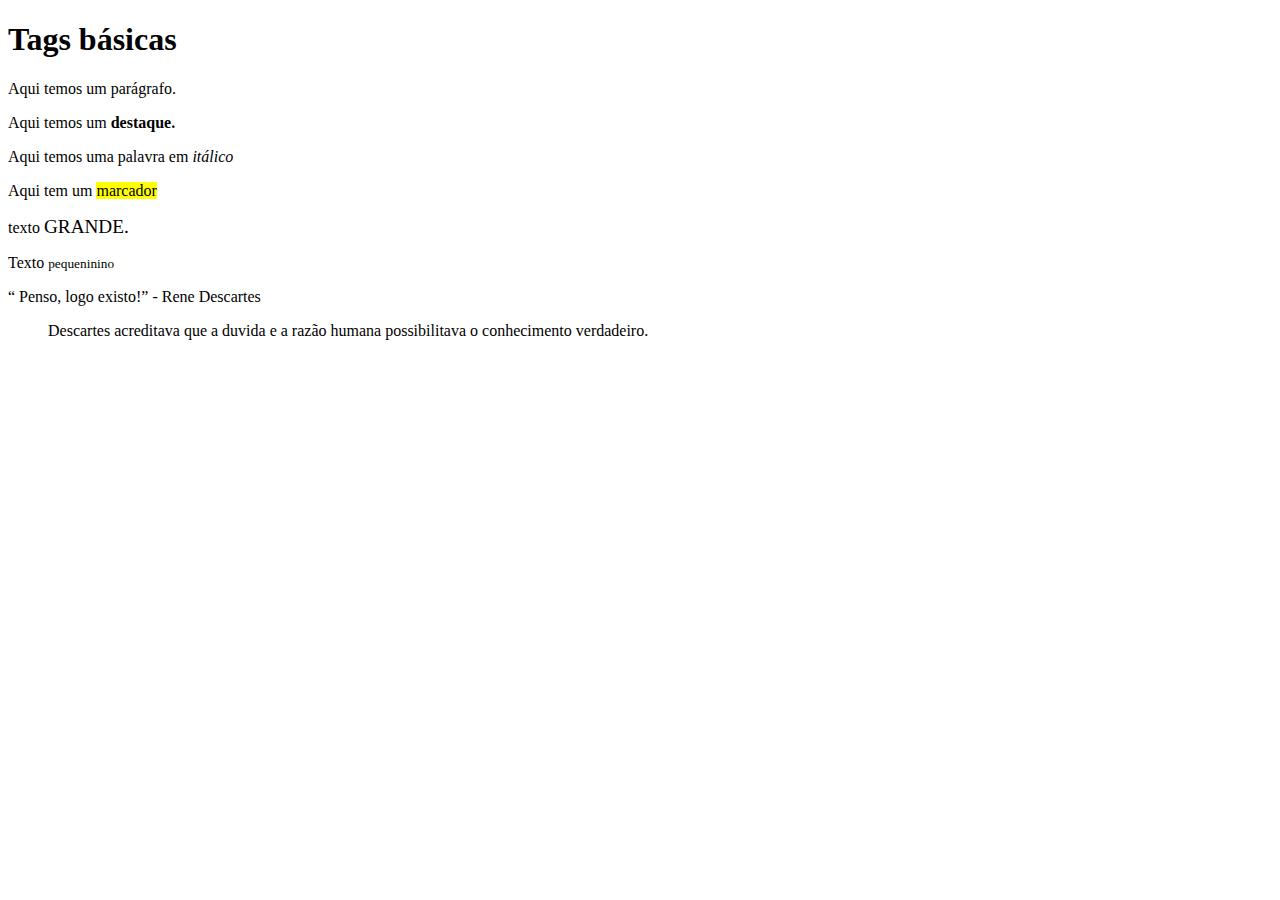
<file: Aula1/index.html>
<!DOCTYPE html>
<html lang="pt-br">
<head>
    <meta charset="UTF-8">
    <meta name="viewport" content="width=device-width, initial-scale=1.0">
    <title>Aula 2</title>
</head>
<body>
    <h1> Tags básicas</h1>
    <p>Aqui temos um parágrafo.</p>
    <p>Aqui temos um <strong>destaque.</strong></p>
    <p>Aqui temos uma palavra em <em>itálico</em></p>
    <p>Aqui tem um <mark>marcador</mark></p>
    <p>texto <big>GRANDE.</big></p>
    <P>Texto <small> pequeninino</small></P>
    <p><q> Penso, logo existo!</q> - Rene Descartes</p>
    <blockquote> Descartes acreditava que a duvida e a razão humana possibilitava o conhecimento verdadeiro.</blockquote>

</body>
</html>
</file>
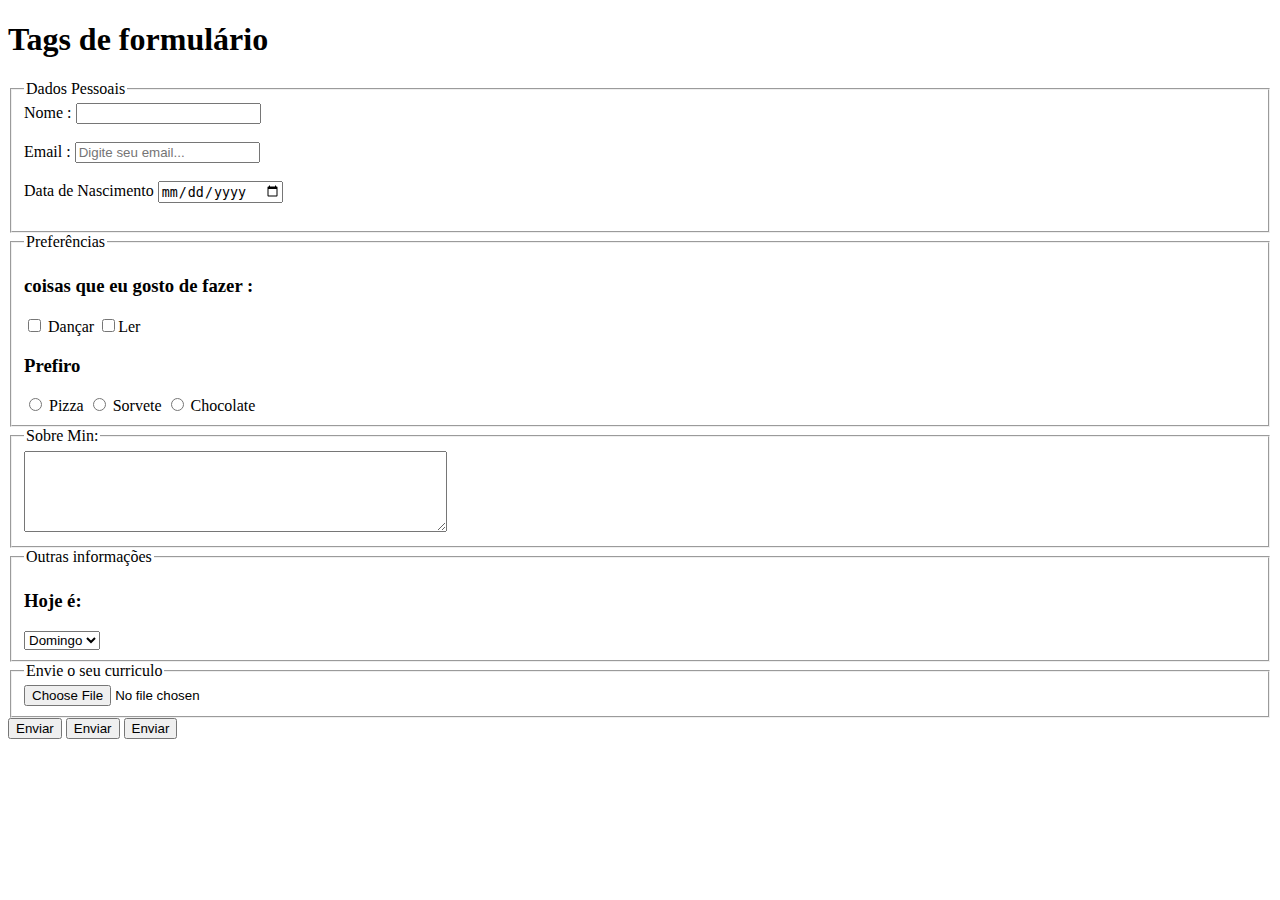
<file: aula4/index.html>
<!DOCTYPE html>
<html lang="pt-br">
<head>
    <meta charset="UTF-8">
    <meta http-equiv="X-UA-Compatible" content="IE=edge">
    <meta name="viewport" content="width=device-width, initial-scale=1.0">
    <title>Tags de formulário</title>
</head>
<body>
    <header>
        <h1>Tags de formulário</h1>
    </header>
    <main>
        <form action="">
            <fieldset>
                <legend>Dados Pessoais</legend>
            <label for="txtnome">Nome : </label>
            <input type="text" id="txtnome">
            <br>
            <br>

            <label for="txtemail">Email : </label>
            <input type="email" id="txtemail" placeholder="Digite seu email...">
            <br>
            <br>

            <label for="txtdtnascimento">Data de Nascimento</label>
            <input type="date" name="txtdtnascimento" id="txtdtnascimento">
            <br>
            <br>
            </fieldset>
            
            <fieldset>
                <legend>Preferências</legend>
                <h3>coisas que eu gosto de fazer : </h3>
                <input type="checkbox" name="op1" id="op1" value="Dançar"> Dançar
                <input type="checkbox" name="op2" id="op2" value="Ler">Ler

                <h3>Prefiro</h3>
                <input type="radio" name="comida" id="comida" value="Pizza"> Pizza
                <input type="radio" name="comida" id="comida1" value="Sorvete"> Sorvete
                <input type="radio" name="comida" id="comida2" value="Chocolate"> Chocolate

            </fieldset>

            <fieldset>
                <legend>Sobre Min:</legend>
                <textarea name="txtsobremin" id="txtsobremin" cols="50" rows="5"></textarea>
            </fieldset>

            <fieldset>
                <legend>Outras informações</legend>
                <h3>Hoje é:</h3>

                <select name="seletordias" id="seletordias">
                    <option value="Domingo">Domingo</option>
                    <option value="Segunda">Segunda</option>
                    <option value="Terça">Terça</option>
                    <option value="Quarta">Quarta</option>
                    <option value="Quinta">Quinta</option>
                    <option value="Sexta">Sexta</option>
                    <option value="Sabado">Sabado</option>
                </select>
                <!-- alt + shift + seta pra baixo(duplica a linha)-->
            </fieldset>

            <fieldset>
                <legend>Envie o seu curriculo</legend>
                <input type="file" id="arquivo" name="arquivo">

            </fieldset>
            <button type="submit">Enviar</button>
            <input type="submit"  value="Enviar"></input>
            <button>Enviar</button>
        </form>
    </main>
    <footer></footer>
</body>
</html>
</file>
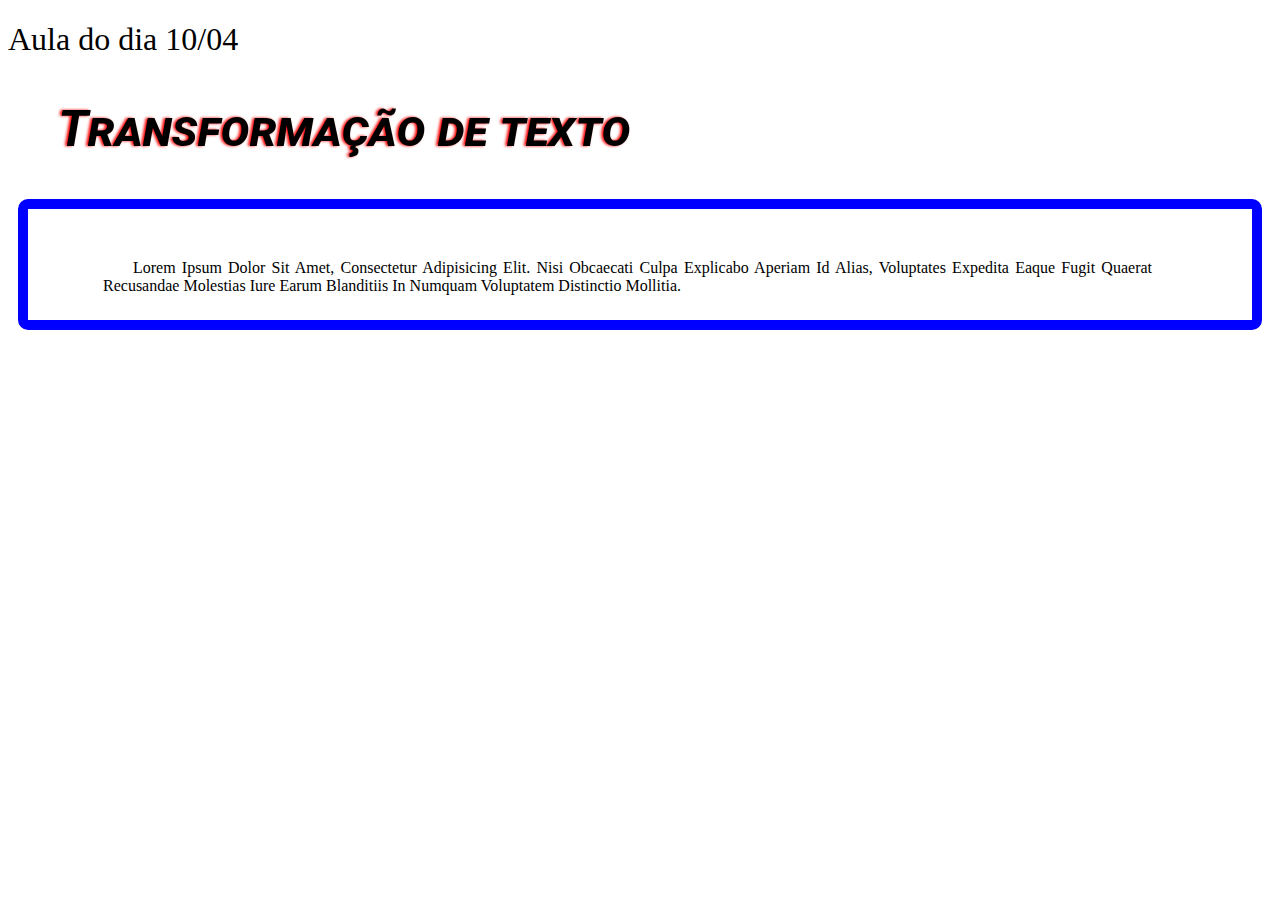
<file: aula5/index.html>
<!DOCTYPE html>
<html lang="pt-br">
<head>
    <meta charset="UTF-8">
    <meta name="viewport" content="width=device-width, initial-scale=1.0">
    <title>Aula 10/04</title>
    <link rel="stylesheet" href="style.css">
</head>
<body>
    <h1>Aula do dia 10/04</h1>
    <h2 id="txtsombra">Transformação de texto</h2>
    <p id="txttransform">Lorem ipsum dolor sit amet, consectetur adipisicing elit. Nisi obcaecati culpa explicabo aperiam id alias, voluptates expedita eaque fugit quaerat recusandae molestias iure earum blanditiis in numquam voluptatem distinctio mollitia.</p>
</body>
</html>
</file>
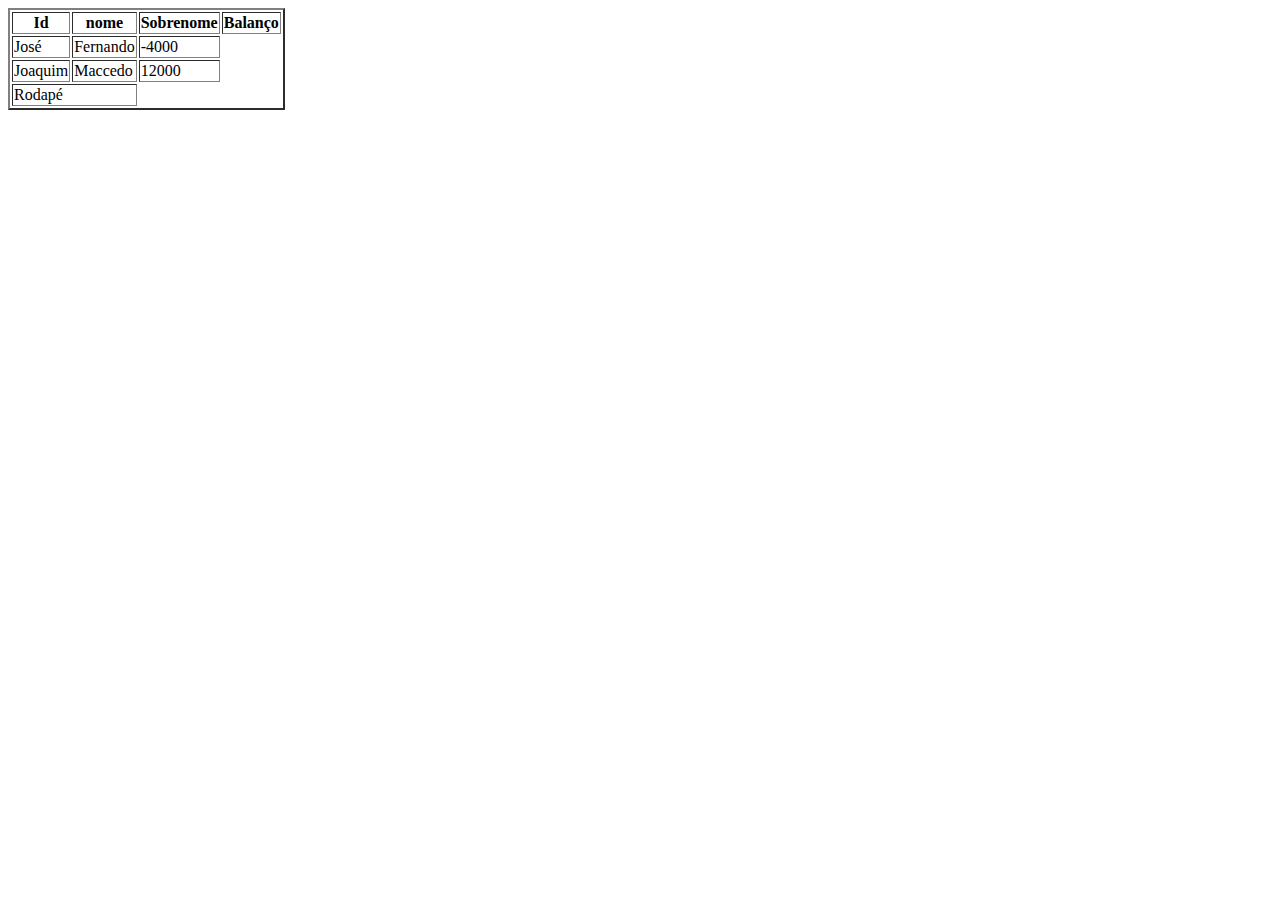
<file: aula_3/index.html>
<!DOCTYPE html>
<html lang="en">
<head>
    <meta charset="UTF-8">
    <meta http-equiv="X-UA-Compatible" content="IE=edge">
    <meta name="viewport" content="width=device-width, initial-scale=1.0">
    <title>Document</title>
</head>
<body>
    <table border="2px">
        <thead>
            <tr>
                <th>Id</th>
                <th>nome</th>
                <th>Sobrenome</th>
                <th>Balanço</th>
            </tr>
        </thead>
        <tbody>
            <tr>
                <td>José</td>
                <td>Fernando</td>
                <td>-4000</td>
            </tr>
            <tr>
                <td>Joaquim</td>
                <td>Maccedo</td>
                <td>12000</td>
            </tr>
        </tbody>
        <tfoot>
            <tr>
                <td colspan="2">Rodapé</td>
            </tr>
        </tfoot>
    </table>
</body>
</html>
</file>
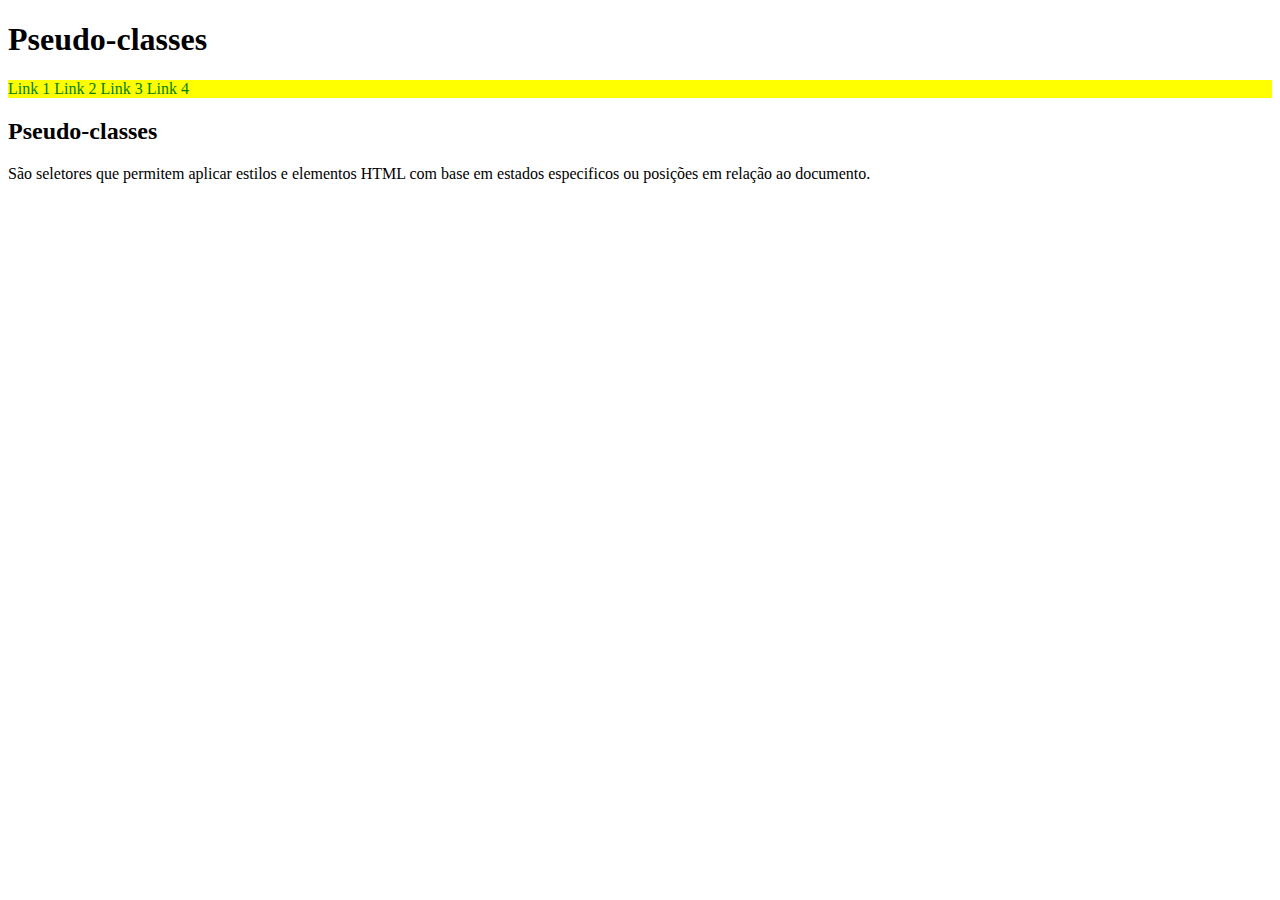
<file: aula_4/index.html>
<!DOCTYPE html>
<html lang="en">
<head>
    <meta charset="UTF-8">
    <meta http-equiv="X-UA-Compatible" content="IE=edge">
    <title></title>
    <link rel="stylesheet" type="text/css" href="style.css">
</head>
<body>
    <header>
    <h1>Pseudo-classes</h1>
    <nav>
        <a href="#">Link 1</a>
        <a href="#">Link 2</a>
        <a id="link3" href="#">Link 3</a>
        <a class="link4" href="#">Link 4</a>
    </nav>
    </header>
    <main>
        <h2>Pseudo-classes</h2>
        <p>São seletores que permitem aplicar estilos e elementos HTML com base em estados especificos ou posições em relação ao documento.</p>
    </main>
</body>
</html>
</file>
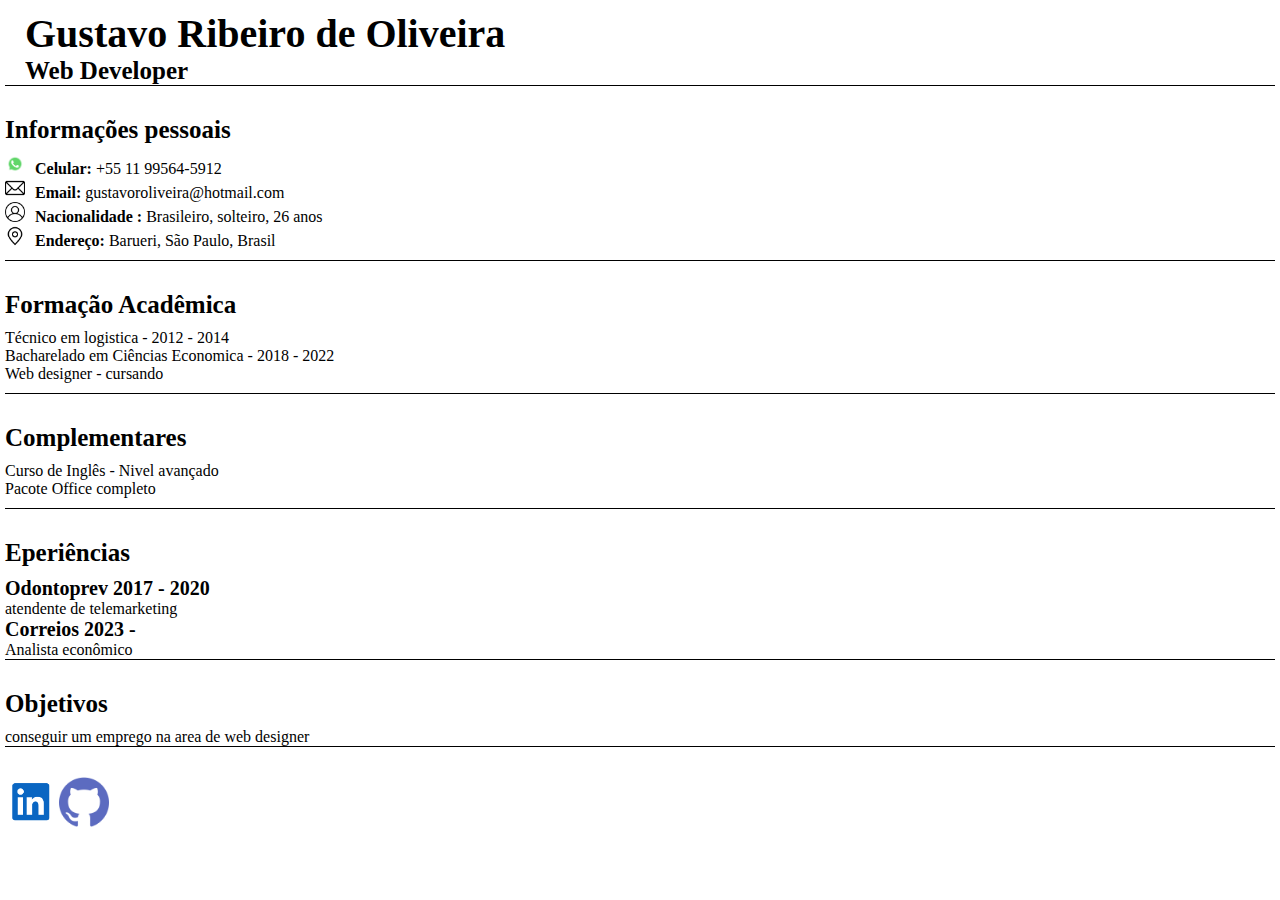
<file: cv/index.html>
<!DOCTYPE html>
<html lang="pt-br">
<head>
    <meta charset="UTF-8">
    <title>Gustavo Ribeiro</title>
    <link rel="stylesheet" href="style.css">
</head>
<body>
    <header>
        <h1 class="name">Gustavo Ribeiro de Oliveira</h1>
        <h2 class="sub">Web Developer</h2>
    </header>
    <main>
        <section>
            <div class="caixa">
                <h3 class="title">Informações pessoais</h3>
                <ul class="lista">
                    <li><img src="/cv/imagens/whatsapp-colorido.png" alt="icone de celular" class="pequenos"><strong>Celular: </strong>+55 11 99564-5912</li>
                    <li><img src="/cv/imagens/mail.png" alt="icone de email" class="pequenos"><strong>Email: </strong> gustavoroliveira@hotmail.com</li>
                    <li><img src="/cv/imagens/user.png" alt="icone de usuario" class="pequenos"><strong>Nacionalidade : </strong> Brasileiro, solteiro, 26 anos</li>
                    <li><img src="/cv/imagens/pin.png" alt="icone de local" class="pequenos"><strong>Endereço: </strong> Barueri, São Paulo, Brasil</li>
                </ul>
            </div>
        </section>
        <section>
            <div class="caixa">
                <h3 class="title">Formação Acadêmica</h3>
                <ul class="lista">
                    <li>Técnico em logistica - 2012 - 2014</li>
                    <li>Bacharelado em Ciências Economica - 2018 - 2022</li>
                    <li>Web designer - cursando</li>
                </ul>
            </div>
        </section>
        <section>
            <div class="caixa">
                <h3 class="title">Complementares</h3>
                <ul class="lista">
                    <li>Curso de Inglês - Nivel avançado </li>
                    <li>Pacote Office completo</li>
                </ul>
            </div>
        </section>
        <section>
            <div class="caixa">
                <h3 class="title">Eperiências</h3>
                <h4 class="cargo">Odontoprev 2017 - 2020</h4>
                <p>atendente de telemarketing</p>
                <h4 class="cargo">Correios 2023 -</h4>
                <p class="provisorio">Analista econômico</p>
            </div>
        </section>
        <section>
            <div class="caixa">
                <h3 class="title">Objetivos</h3>
                <p class="provisorio"> conseguir um emprego na area de web designer</p>
            </div>
        </section>
    </main>
    <footer>
        <section>
            <div class="caixa">
                <a href="https://www.linkedin.com/in/gustavo-ribeiro-1a1b351a3/" target="_blank"><img src="/cv/imagens/linkedin.png" alt="icone do linkedin" id="linkedin"></a>
                <a href="https://github.com/GSTVROLIVEIRA" target="_blank"><img src="/cv/imagens/github.png" alt="icone do github" id="github"></a>
            </div>
        </section>
    </footer>

    
</body>
</html>
</file>
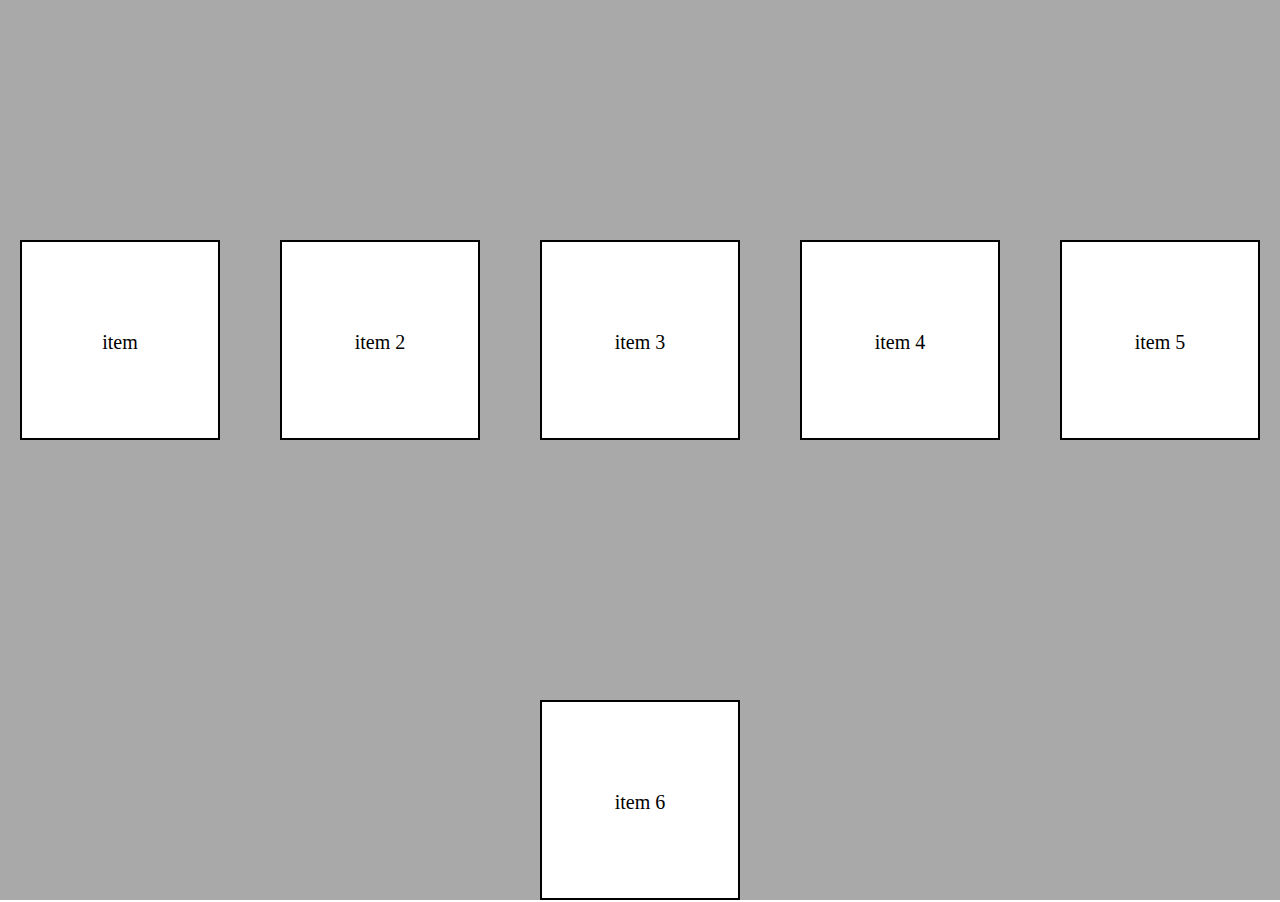
<file: flexbox/index.html>
<!DOCTYPE html>
<html lang="en">
<head>
    <meta charset="UTF-8">
    <meta http-equiv="X-UA-Compatible" content="IE=edge">
    <meta name="viewport" content="width=device-width, initial-scale=1.0">
    <title>Document</title>
    <link rel="stylesheet" href="style.css">
</head>
<body>
    <main class="container">
        <section class="item">
            <p>item </p>
        </section>
        <section class="item">
            <p>item 2</p>
        </section>
        <section class="item">
            <p>item 3</p>
        </section>
        <section class="item">
            <p>item 4</p>
        </section>
        <section class="item">
            <p>item 5</p>
        </section>
        <section class="item">
            <p>item 6</p>
        </section>
    </main>
</body>
</html>
</file>
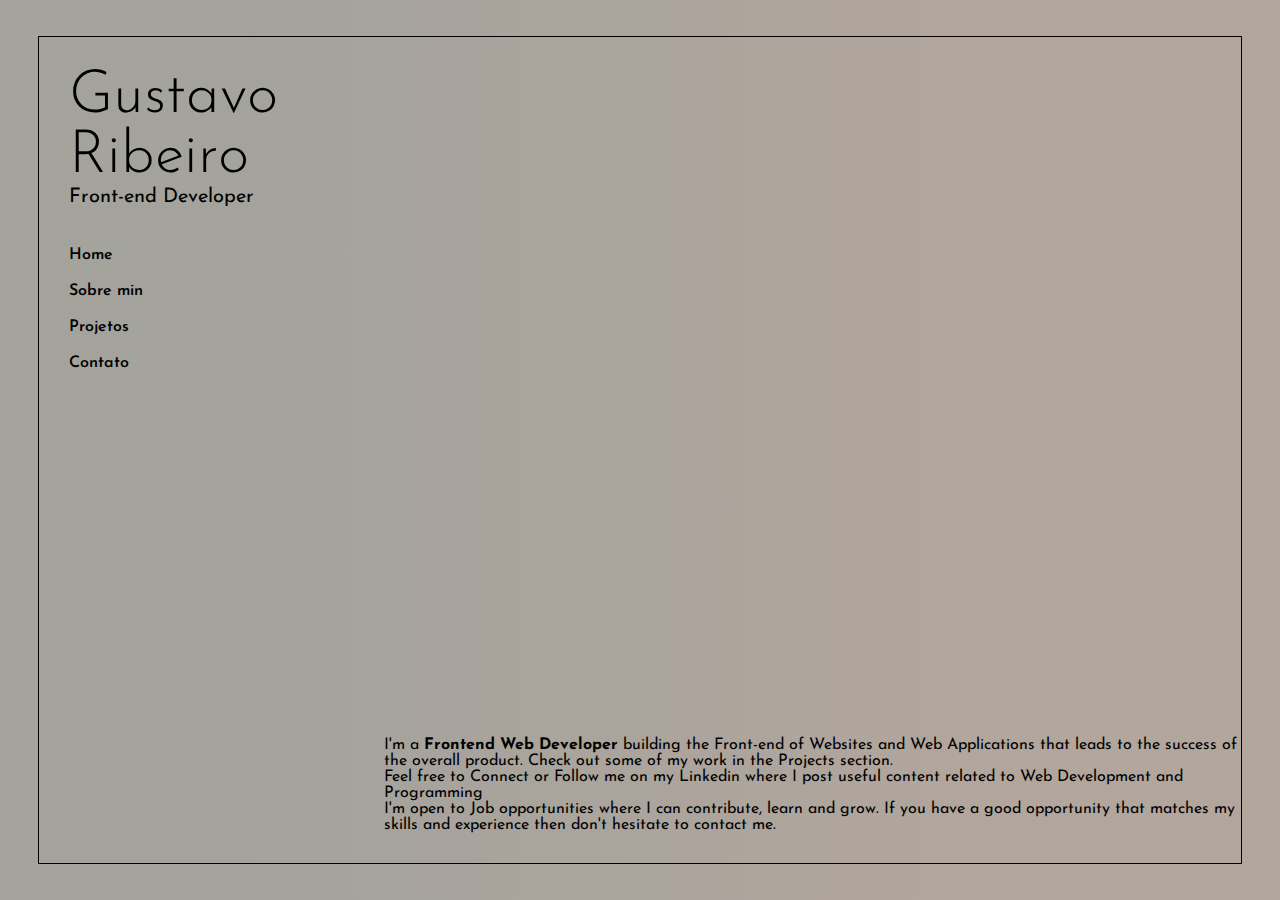
<file: Portfolio/index.html>
<!DOCTYPE html>
<html lang="en">
<head>
    <meta charset="UTF-8">
    <meta http-equiv="X-UA-Compatible" content="IE=edge">
    <meta name="viewport" content="width=device-width, initial-scale=1.0">
    <title>Document</title>
    <link rel="stylesheet" type="text/css" href="css/index.css">
</head>
<body class="corpo">    
    <header class="cabecalho">
        <h1 class="nome">Gustavo Ribeiro</h1>
        <h2 class="cargo">Front-end Developer</h2> 
        <nav class="cabecalho-menu">
                <a href="#./" class="cabecalho-menu-item">Home</a>
                <a href="#sobre-min" class="cabecalho-menu-item">Sobre min</a>
                <a href="#projeto" class="cabecalho-menu-item">Projetos</a>  
                <a href="#contato" class="cabecalho-menu-item">Contato</a>  
        </nav>
    </header>

    <main class="conteudo-principal">
        <section class="conteudo-principal-section"> 
            <div class="conteudo-principal-div">
                <p id="sobre-min" class="conteudo-principal-paragrafo">I'm a <strong>Frontend Web Developer </strong>building the Front-end of Websites and Web Applications that leads to the success of the overall product. Check out some of my work in the Projects section.</p>
                <p id="projeto" class="conteudo-principal-paragrafo">Feel free to Connect or Follow me on my <a rel="norefererr" href=""  target="_blank">Linkedin</a> where I post useful content related to Web Development and Programming</p>
                <p id="contato" class="conteudo-principal-paragrafo">I'm open to Job opportunities where I can contribute, learn and grow. If you have a good opportunity that matches my skills and experience then don't hesitate to contact me.</p>
            </div>
        </section>
    </main>
   
    <footer class="rodape">

    </footer>

    <script src="" ></script>
</body>
</html>
</file>
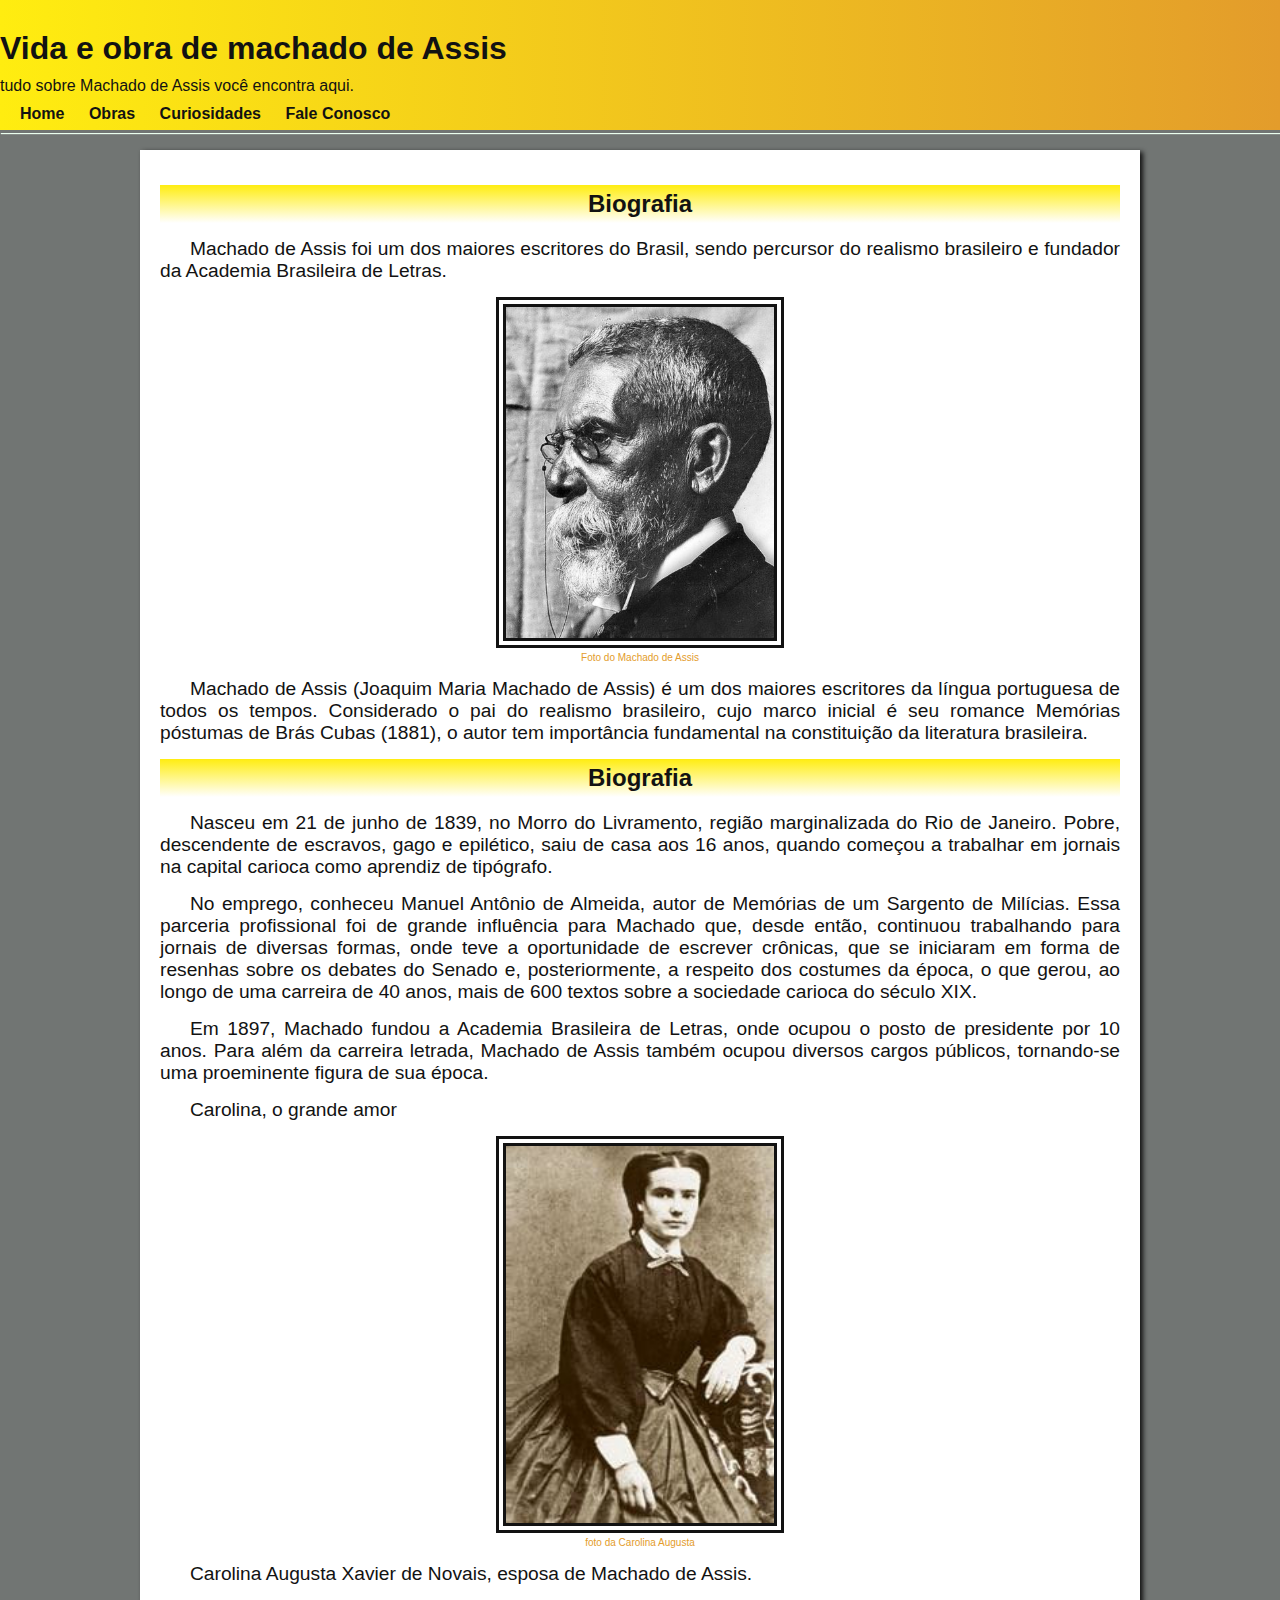
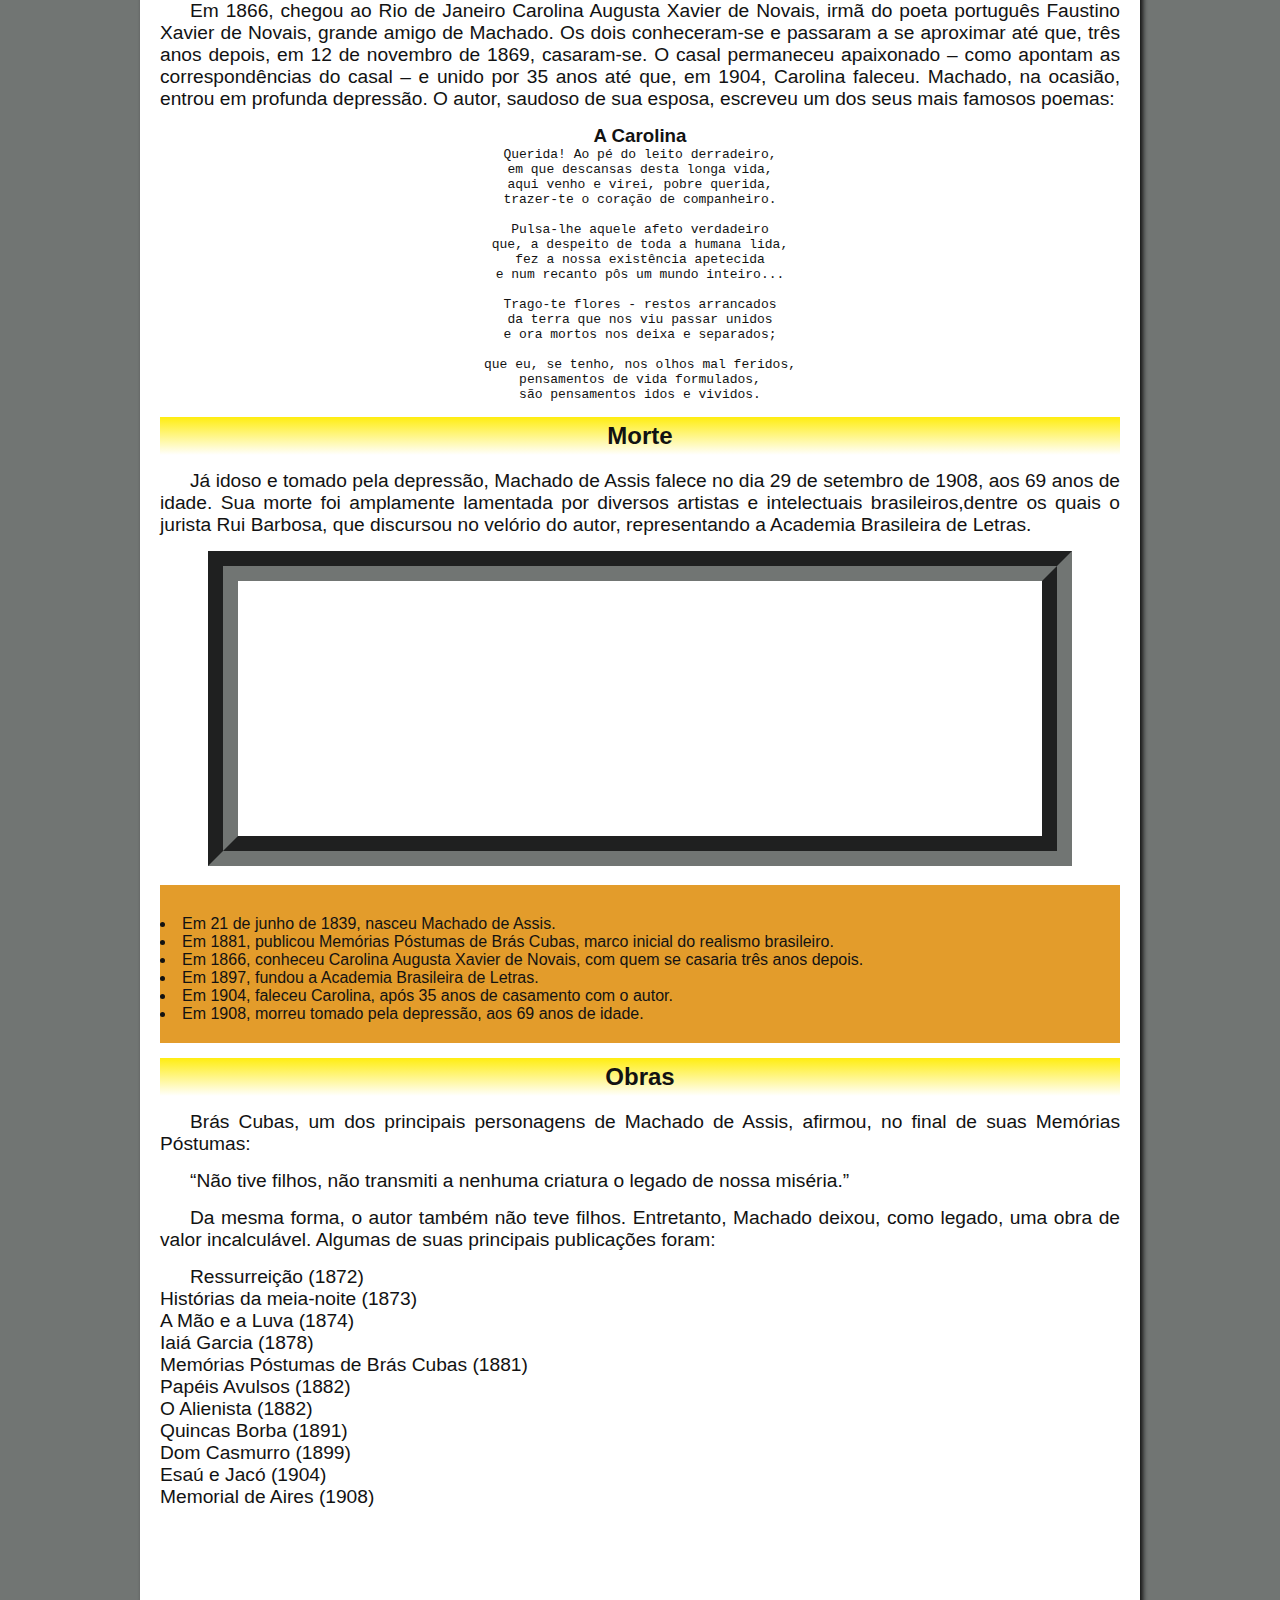
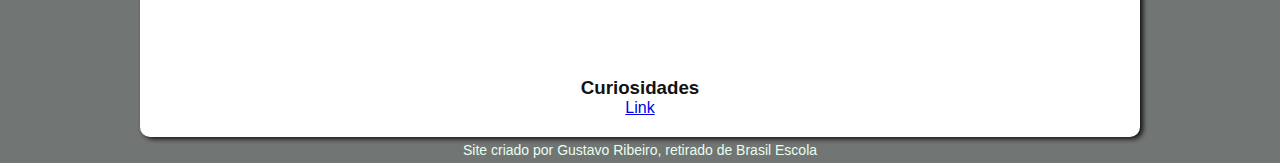
<file: project_axe/index.html>
<!DOCTYPE html>
<html lang="pt-br">
<head>
    <meta charset="UTF-8">
    <meta name="viewport" content="width=device-width, initial-scale=1.0">
    <title>Machado de Assis</title>
    <link rel="stylesheet" href="css/style.css">
    <link rel="shortcut icon" href="imagens/favicon.ico" type="image/x-icon">
</head>
<body>
    <header class="cabecalho">
        <h1>Vida e obra de machado de Assis</h1>
        <p>tudo sobre Machado de Assis você encontra aqui.</p>
        <nav class="navegacao">
            <ul class="lista">
                <a href="index.html">Home</a>
                <a href="obras.html">Obras</a>
                <a href="curiosidades.html">Curiosidades</a>
                <a href="fale.html">Fale Conosco</a>
            </ul>
        </nav>
    </header>
    <main>
        <article>
            <h2>Biografia</h2>
            <p>Machado de Assis foi um dos maiores escritores do Brasil,
                 sendo percursor do realismo brasileiro e fundador da Academia Brasileira de Letras.</p>
            <figure>
                <img src="imagens/foto-machado.jpg" alt="foto do Machado de Assis">
                <figcaption>Foto do Machado de Assis</figcaption>
            </figure>
            <p>Machado de Assis (Joaquim Maria Machado de Assis) é um dos maiores escritores da língua portuguesa de todos os tempos. Considerado o pai do realismo brasileiro,
                 cujo marco inicial é seu romance Memórias póstumas de Brás Cubas (1881), o autor tem importância
                  fundamental na constituição da literatura brasileira.</p>
            
        
            <h2>Biografia</h2>
            <p>Nasceu em 21 de junho de 1839, no Morro do Livramento, região marginalizada do Rio de Janeiro. Pobre, descendente de escravos, gago e epilético, saiu de casa aos 16 anos,
                quando começou a trabalhar em jornais na capital carioca como aprendiz de tipógrafo.</p>
            <p>No emprego, conheceu Manuel Antônio de Almeida, autor de Memórias de um Sargento de Milícias. Essa parceria profissional foi de grande influência para Machado que, desde então, continuou trabalhando para jornais de diversas formas, onde teve a oportunidade de escrever crônicas, que se iniciaram em forma de resenhas sobre os debates do Senado e, posteriormente, a respeito dos costumes da época, o que gerou,
                 ao longo de uma carreira de 40 anos, mais de 600 textos sobre a sociedade carioca do século XIX.</p>
            <p>Em 1897, Machado fundou a Academia Brasileira de Letras, onde ocupou o posto de presidente por 10 anos. Para além da carreira letrada,
                 Machado de Assis também ocupou diversos cargos públicos, tornando-se uma proeminente figura de sua época.</p>
            <p>Carolina, o grande amor</p>     
            <figure>
                <img src="imagens/foto-carolina-augusta.jpg" alt="foto da Carolina Augusta">
                <figcaption>foto da Carolina Augusta</figcaption>
            </figure>
            <p>Carolina Augusta Xavier de Novais, esposa de Machado de Assis.</p>
            <p>Em 1866, chegou ao Rio de Janeiro Carolina Augusta Xavier de Novais, irmã do poeta português Faustino Xavier de Novais, grande amigo de Machado. Os dois conheceram-se e passaram a se aproximar até que, três anos depois, em 12 de novembro de 1869, casaram-se. O casal permaneceu apaixonado – como apontam as correspondências do casal – e unido por 35 anos até que, em 1904, Carolina faleceu. Machado, na ocasião,
                 entrou em profunda depressão. O autor, saudoso de sua esposa, escreveu um dos seus mais famosos poemas:</p>
            <h3>A Carolina</h3>
<pre>
Querida! Ao pé do leito derradeiro,
em que descansas desta longa vida,
aqui venho e virei, pobre querida,
trazer-te o coração de companheiro.
                
Pulsa-lhe aquele afeto verdadeiro
que, a despeito de toda a humana lida,
fez a nossa existência apetecida
e num recanto pôs um mundo inteiro...
                
Trago-te flores - restos arrancados
da terra que nos viu passar unidos
e ora mortos nos deixa e separados;
                
que eu, se tenho, nos olhos mal feridos,
pensamentos de vida formulados,
são pensamentos idos e vividos.
</pre>
            
            
            <h2>Morte</h2>
            <p>Já idoso e tomado pela depressão, Machado de Assis falece no dia 29 de setembro de 1908, aos 69 anos de idade. Sua morte foi amplamente lamentada
                por diversos artistas e intelectuais brasileiros,dentre os quais o jurista Rui Barbosa, que discursou no velório do autor, representando a Academia Brasileira de Letras.</p>
            <iframe width="560" height="315" src="https://www.youtube.com/embed/ycGtRZrs3Y0?si=N6IUW8ewWNy7vmLk" title="YouTube video player" frameborder="0" allow="accelerometer; autoplay; clipboard-write; encrypted-media; gyroscope; picture-in-picture; web-share" referrerpolicy="strict-origin-when-cross-origin" allowfullscreen></iframe>
        </article>
        <aside>
            <ul>
                <li>Em 21 de junho de 1839, nasceu Machado de Assis.</li>
                <li>Em 1881, publicou Memórias Póstumas de Brás Cubas, marco inicial do realismo brasileiro.</li>
                <li>Em 1866, conheceu Carolina Augusta Xavier de Novais, com quem se casaria três anos depois.</li>
                <li>Em 1897, fundou a Academia Brasileira de Letras.</li>
                <li>Em 1904, faleceu Carolina, após 35 anos de casamento com o autor.</li>
                <li>Em 1908, morreu tomado pela depressão, aos 69 anos de idade.</li>
            </ul>
        </aside>
        
            <h2>Obras</h2>
            <p>Brás Cubas, um dos principais personagens de Machado de Assis, afirmou, no final de suas Memórias Póstumas:</p>
            <p>“Não tive filhos, não transmiti a nenhuma criatura o legado de nossa miséria.”</p>
            <p>Da mesma forma, o autor também não teve filhos. Entretanto, Machado deixou, como legado, uma obra de valor incalculável. Algumas de suas principais publicações foram:</p>
            <p>Ressurreição (1872)<br>
                Histórias da meia-noite (1873)<br>
                A Mão e a Luva (1874)<br>
                Iaiá Garcia (1878)<br>
                Memórias Póstumas de Brás Cubas (1881)<br>
                Papéis Avulsos (1882)<br>
                O Alienista (1882)<br>
                Quincas Borba (1891)<br>
                Dom Casmurro (1899)<br>
                Esaú e Jacó (1904)<br>
                Memorial de Aires (1908)</p>
                <video src=""></video>
            
                    
            <h3>Curiosidades</h3>
            <a href="https://revistagalileu.globo.com/Cultura/noticia/2017/06/11-curiosidades-sobre-machado-de-assis.html">Link</a>
                
    </main>
    <footer>
        <p>Site criado por Gustavo Ribeiro, retirado de Brasil Escola</p>
    </footer>
</body>
</html>
</file>
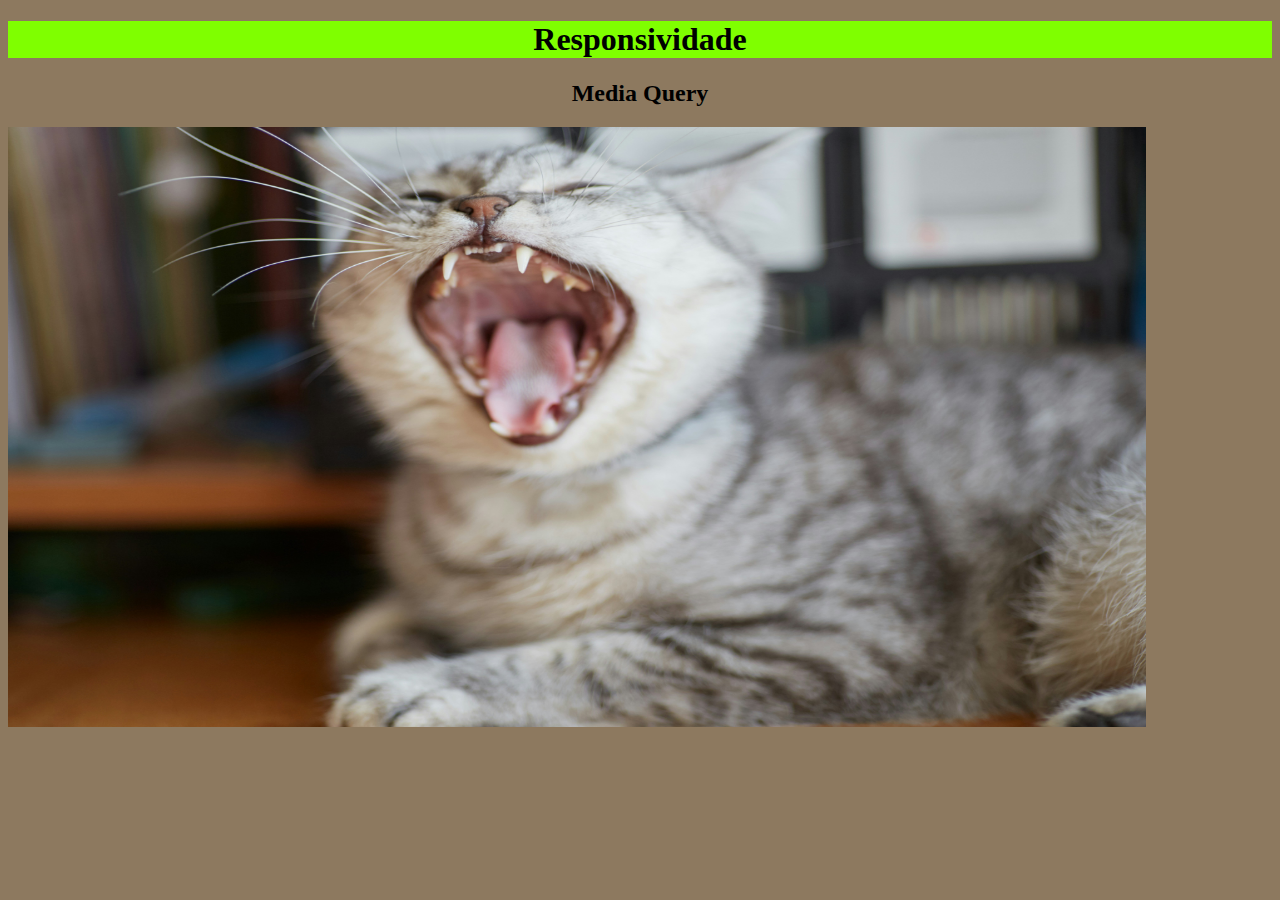
<file: responsividade/index.html>
<!DOCTYPE html>
<html lang="en">
<head>
    <meta charset="UTF-8">
    <meta http-equiv="X-UA-Compatible" content="IE=edge">
    <meta name="viewport" content="width=device-width, initial-scale=1.0">
    <title>Document</title>
    <link rel="stylesheet" href="style.css">
</head>
<body>
    <h1>Responsividade</h1>
    <h2>Media Query</h2>
    <img src="gato.jpg" alt="imagem de uma gato">
</body>
</html>
</file>
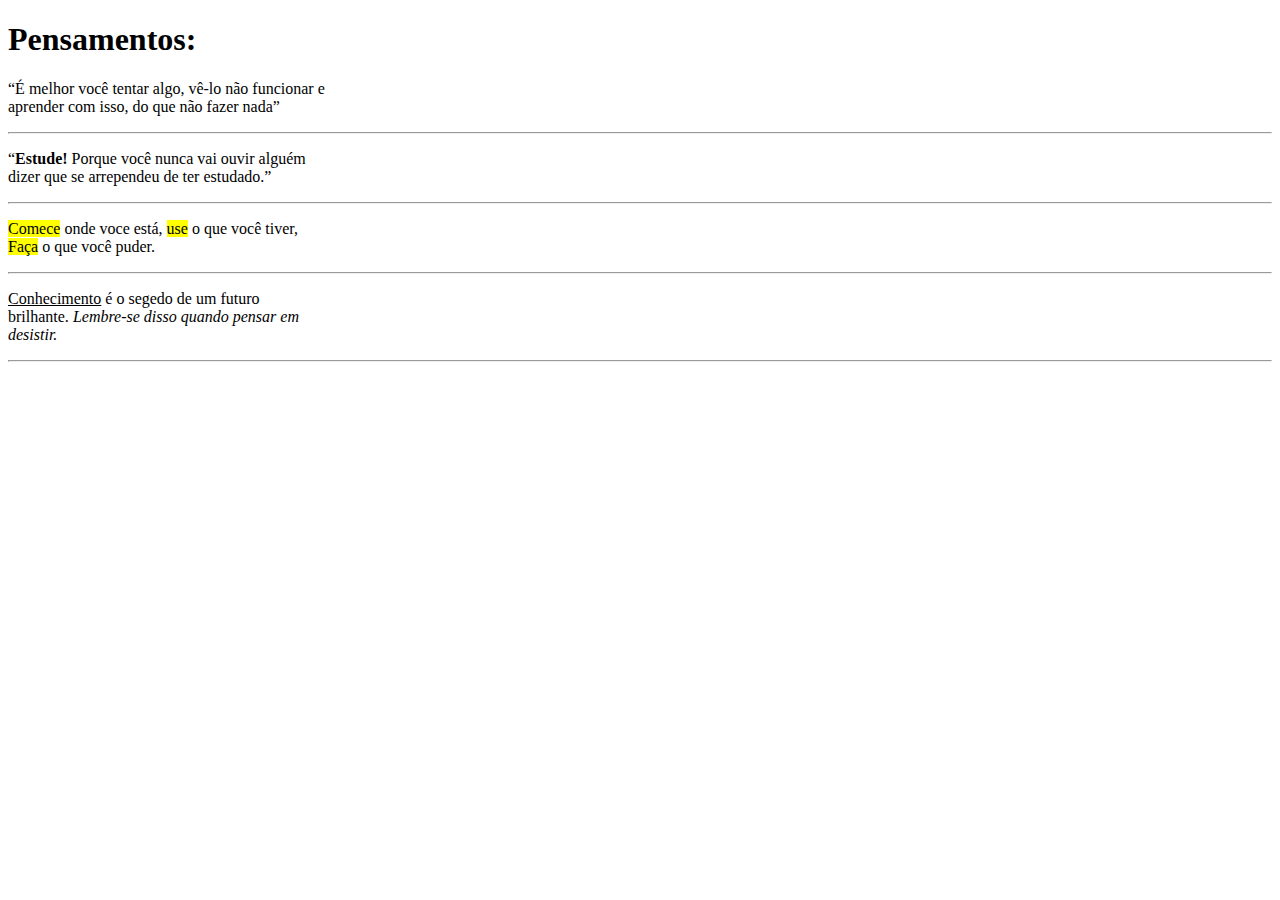
<file: word.html>
<!DOCTYPE html>
<html lang="en">
<head>
    <meta charset="UTF-8">
    <meta name="viewport" content="width=device-width, initial-scale=1.0">
    <title>Document</title>
</head>
<body>
    <h1>Pensamentos:</h1>
    <p><q>É melhor você tentar algo, vê-lo não funcionar e<br> aprender com isso, do que não fazer nada</q></p>
    <hr>
    <p><q><strong>Estude!</strong> Porque você nunca vai ouvir alguém <br>dizer que se arrependeu de ter estudado.</q></p>
    <hr>
    <p><mark>Comece</mark> onde voce está, <mark>use</mark> o que você tiver, <br><mark>Faça</mark> o que você puder.</p>
    <hr>
    <p><u>Conhecimento</u> é o segedo de um futuro <br>brilhante. <em>Lembre-se disso quando pensar em <br>desistir.</em></p>
    <hr>

</body>
</html>
</file>
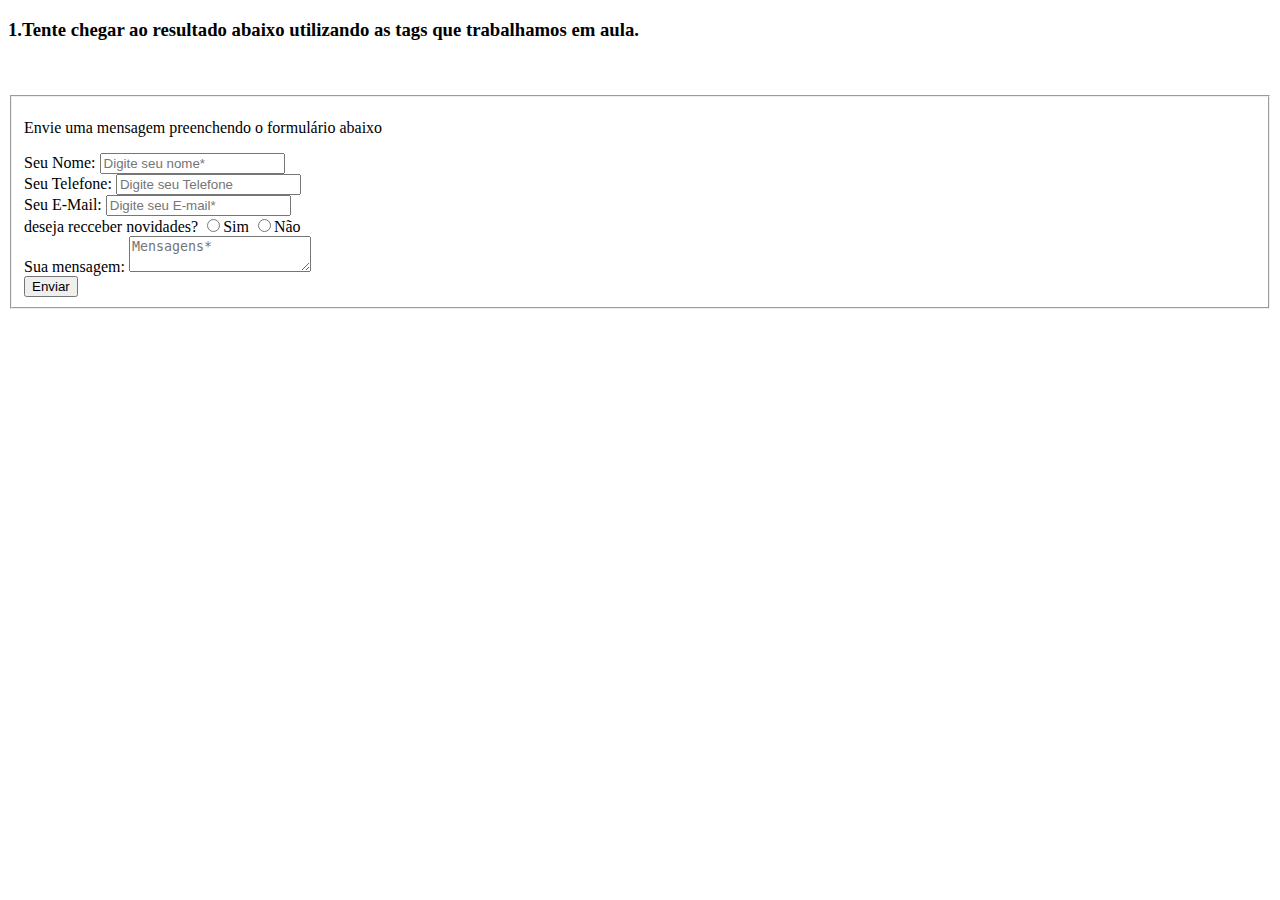
<file: aula4/exer.html>
<!DOCTYPE html>
<html lang="en">
<head>
    <meta charset="UTF-8">
    <meta http-equiv="X-UA-Compatible" content="IE=edge">
    <meta name="viewport" content="width=device-width, initial-scale=1.0">
    <title>Document</title>
</head>
<body>
    <header>
        <h3>1.Tente chegar ao resultado abaixo utilizando as tags que trabalhamos em aula.</h3>
        <br>
        <br>
    </header>
    <main>
        <form>
            <fieldset>
               <p>Envie uma mensagem preenchendo o formulário abaixo</p> 
               <label for="txtnome">Seu Nome:</label>
               <input type="text" name="txtnome" id="txtnome" placeholder="Digite seu nome*">
               <br>
               <label for="txtfone">Seu Telefone:</label>
               <input type="number" name="txtfone" id="txtfone" placeholder="Digite seu Telefone">
               <br>
               <label for="txtemail">Seu E-Mail:</label>
               <input type="email" name="txtemail" id="txtemail" placeholder="Digite seu E-mail*">
               <br>
               <label for="novi">deseja recceber novidades?</label>
               <input type="radio" name="sim" id="sim" value="Sim">Sim
               <input type="radio" name="nao" id="nao" value="Não">Não
               <br>
               <label for="smsg">Sua mensagem:</label>
               <textarea name="suamsg" id="smsg" cols="20" rows="2" placeholder="Mensagens*"></textarea>
               <br>
               <button type="submit">Enviar</button>

            </fieldset>
        </form>
    </main>
    <footer></footer>
</body>
</html>
</file>
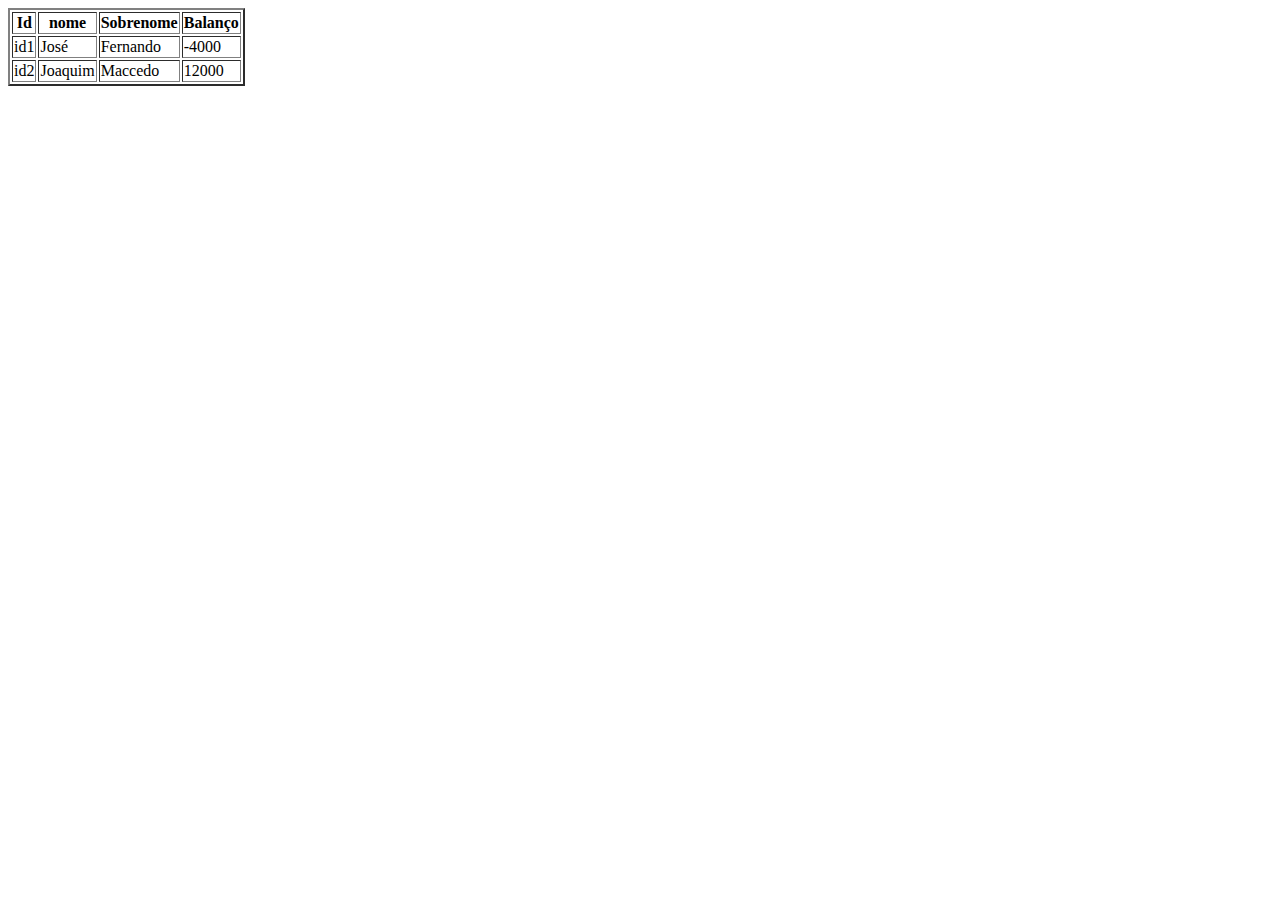
<file: aula_3/exerc3.html>
<body>
    <table border="2px">
        <thead>
            <tr>
                <th>Id</th>
                <th>nome</th>
                <th>Sobrenome</th>
                <th>Balanço</th>
            </tr>
        </thead>
        <tbody>
            <tr>
                <td>id1</td>
                <td>José</td>
                <td>Fernando</td>
                <td>-4000</td>
            </tr>
            <tr>
                <td>id2</td>
                <td>Joaquim</td>
                <td>Maccedo</td>
                <td>12000</td>
            </tr>
        </tbody>
    </table>
</file>
<file: aula5/style.css>
@import url('https://fonts.googleapis.com/css2?family=Roboto:ital,wght@0,100;0,300;0,400;0,500;0,700;0,900;1,100;1,300;1,400;1,500;1,700;1,900&display=swap');


#txttransform{
    text-transform: capitalize;/*lowercase - todas em minúsculas, uppercase - todas em maiúscula, capitalize - a primeira letra de cada palavra em maiúscula*/
    text-align: justify;    
    text-indent: 30px;
    
    

    padding: 50x;
    padding: 50px 100px; /* eixo y e eixo x*/
    padding: 50px 100px 25px 75px; /*sentido horário*/

    margin: 10px;

    
    border: 10px solid blue;

    border-radius: 10px;
}

#txtsombra{
    text-shadow: -2px 0px 3px red;/*horizontal, vertical desfoque cor*/
    font-family: "Roboto", sans-serif;/*Família das fontes*/
    font-weight: bolder;/*peso da fonte - 100 a 900, lighter, bold, bolder*/
    font-size:  1.3em;
    font-variant: small-caps;
    text-indent: 50px;
    font-style: oblique;/*normal, italic,oblique*/
    
    /*Shorthand
    font: style variant weight size family*/

    font: italic small-caps bolder 50px "Roboto", sans-serif;

}

h1{
    font-weight: 100;
    font-size: 32px;
}
</file>
<file: aula_4/style.css>
nav {
    background-color: yellow;
}

a {
    color: green;
    text-decoration-line: none;
    text-decoration-color: red;
    text-decoration-style: double;
    text-decoration-thickness: 5px;
}

a:hover{
    color: red;
}

a:visited{
    color: blue;
}
</file>
<file: cv/style.css>
@import url('https://fonts.googleapis.com/css2?family=Montserrat:ital,wght@0,100..900;1,100..900&display=swap');

 
*{
    margin: 0px;
    padding: 0px;
    text-decoration: none;
}

.name {
    font-size: 40px;
    padding-left: 20px;
    margin-bottom: 0px;
}

.sub {
    font-size: 25px;
    padding-left: 20px;    
}

.caixa{
    padding-top: 30px;
}

body{
    margin: 10px 5px;
}

section {
    border-top: 1px solid black;
}

.title{
    font-size: 25px;
    padding-bottom: 10px;
}

.lista {
    padding-bottom: 10px;
    list-style: none;
}

a:visited {
    color: black;
}

#provisorio{
    padding-bottom: 10px;
}

.cargo {
    font-size: 20px;
}

#linkedin{
    width: 50px;
    height: 50px;
}

#github{
    width: 50px;
    height: 50px;
}

.pequenos{
    width: 20px;
    height: 20px;
    padding-right: 10px;
}
</file>
<file: flexbox/style.css>
*{
    margin: 0; /*Espaço fora da caixa*/
    padding: 0;/*Espaço dentro da caixa*/
    box-sizing: border-box; /*Contabilizando a borda*/
}

/*Seletores --> tag, id(#), class(.) */
/*Unidades de medida --> px, %, em, rem*/
/*cor --> nome em inglês, hexadecimal, rgb, hsl*/

.item{
    width: 200px; /*Largura*/
    height: 200px; /*Altura*/
    border: 2px solid #000000;/*border: width style color*/
    background-color: white;/*Cor de fundo*/
    font-size: 20px;/*Tamanho da fonte*/
    text-align: center;/*alinhamento de texto, center, left, right, justify*/
    line-height: 200px;/*Altura da Linha*/
}

.container{
    background-color: darkgray;
    min-height: 100vh;/*Viewport height*/
    display: flex; /*flexbox*/
    flex-direction: row;/*direção do flex - row,column, row-reverse, column-reverse*/
    column-gap: 20px;/*Distância entre as colunas dentro do flex*/
    row-gap: 20px; /*Distância entre as linhas dentro do flex*/
    justify-content: space-around;/*Direção como linha - faz o alinhamento na horizontal. Direção como coluna - faz o alinhamento na vertical (center, start, end, space-between, space-around, space-evenly*/
    flex-wrap: wrap;
    align-items: flex-end ; /*Se direção estiver como linha, o alinhamento é feito na vertical.Se a direção como coluna, o alinhamento é feito na horizontal.- center, flex-start, flex-end, space-around, spacce-between*/
}
</file>
<file: Portfolio/css/index.css>
@import url('https://fonts.googleapis.com/css2?family=Josefin+Sans:wght@100;400&display=swap');
* { margin: 0;
    padding: 0;
    box-sizing: border-box;
    text-decoration: none;}

a{
    text-decoration: none;
    color: inherit;
}
body{
    background: linear-gradient(90deg, rgba(121,120,111,0.6839110644257703) 20%, rgba(62,32,9,0.4009978991596639) 76%);
    font-family: 'Josefin Sans', sans-serif;
    width: 94vw;
    height: 92vh;
    border: 1px solid black;  
    margin: 4vh 3vw;
    display: flex;
    
}

.cabecalho{
    padding: 30px; 
}

.cabecalho-menu{
    display: flex;
    flex-direction: column;
    gap: 20px;
    padding-top: 40px;
}

.cabecalho-menu-item{
    font-family: 'Josefin Sans', sans-serif;
    font-size: 16px;
    font-weight: 600;
}

.nome{
    font-size: 60px;
    font-weight: 300;
}

.cargo{
    font-size: 20px;
    font-weight: 400;
}

.conteudo-principal {
    display: flex;
    align-items: flex-end;
    justify-content:right;  
    padding: 0px 0px 30px 30px;
}
</file>
<file: project_axe/css/style.css>
@charset "UTF-8";
:root{
    --cor1: #717573;
    --cor2: #FFED10;
    --cor3: #E39C2B;
    --cor4: #121212;
    --white: #E9FEEF;
}

* {
    margin: 0;
    padding: 0;
    box-sizing: border-box;
}
body{
    background-color: var(--cor1);
    font-family: sans-serif;
}

.cabecalho {
    background-image: linear-gradient(to left, var(--cor3), var(--cor2));/*1-direcao do gradiente , 2-cor que comeca, 3 cor que termina */
    height: 130px;
    text-align: left;
    padding-top: 30px;
    padding-bottom: 20px;
}

header h1{
    color : var(--cor4);
    font-weight: 900;
    margin-bottom: 10px;
}

header p {
    color: var(--cor4);
    font-weight: 500;
}

nav{
        padding: 10px;
        box-shadow: 1px 1px 1px var(--white);
        background-color: var();
}

nav  a {
    color: #121212;
    padding: 10px;
    padding-top: 20px;
    text-decoration: none;
    font-weight: bold;
    border-radius: 3px;
    transition-duration: 0.5s;
}

nav  a:hover {
    background-color: var(--cor1)
}

nav a:visited{
    color:#121212;
}

main{
    background-color: white;
    color: #121212;
    min-width: 320px;
    max-width: 1000px;
    margin: auto; 
    margin-top: 20px;
    padding: 20px;
    border-bottom-left-radius: 10px;
    border-bottom-right-radius: 10px;
    text-align: center;
    box-shadow: 3px 2px 5px 0px;
}

main h2 {
    background-image: linear-gradient(to bottom, var(--cor2), transparent);
    padding: 5px 0;
    margin: 15px 0;
}

main p {
    font-size: 1.2rem;
    text-align: justify;
    text-indent: 30px;
    margin: 15px 0;
    
}

main img {
    width: 30%;
    border: 10px double #121212;
}

iframe{
    width: 90%;
    border:  30px groove #717573;
    margin-bottom: 15px;
}

pre{
    font: 20px;
}

figcaption{
    font-size: 10px;
    color: #E39C2B;
}
aside{
    background-color: #E39C2B;
    padding: 20px 0;
}

aside ul {
    list-style-position: inside;
    text-align: justify;
    padding-top: 10px;
}

aside > h3{
    color: var(--cor2);
    padding: 10px;
    margin: -20px -0.5px 0px -0.5px;
}

footer p {
    font-size: 14px;
    text-align: center;
    padding: 5px;
    color: var(--white);
    
}
</file>
<file: responsividade/style.css>
body {
    background-color: rgb(141, 121, 95);
}

h1{
    background-color: aquamarine;
    color: black;
    text-align: center;
}
h2{
    text-align: center;
}
img {
    width: 600px;
    height: 600px;
}

@media(max-width: 600px){
    h1{
        background-color: red;
    }

    img{
        width: 300px;
    }
}

@media(min-width: 605px){
    h1{
        background-color: chartreuse;
    }

    img{
        width:90%;
    }
}
</file>
